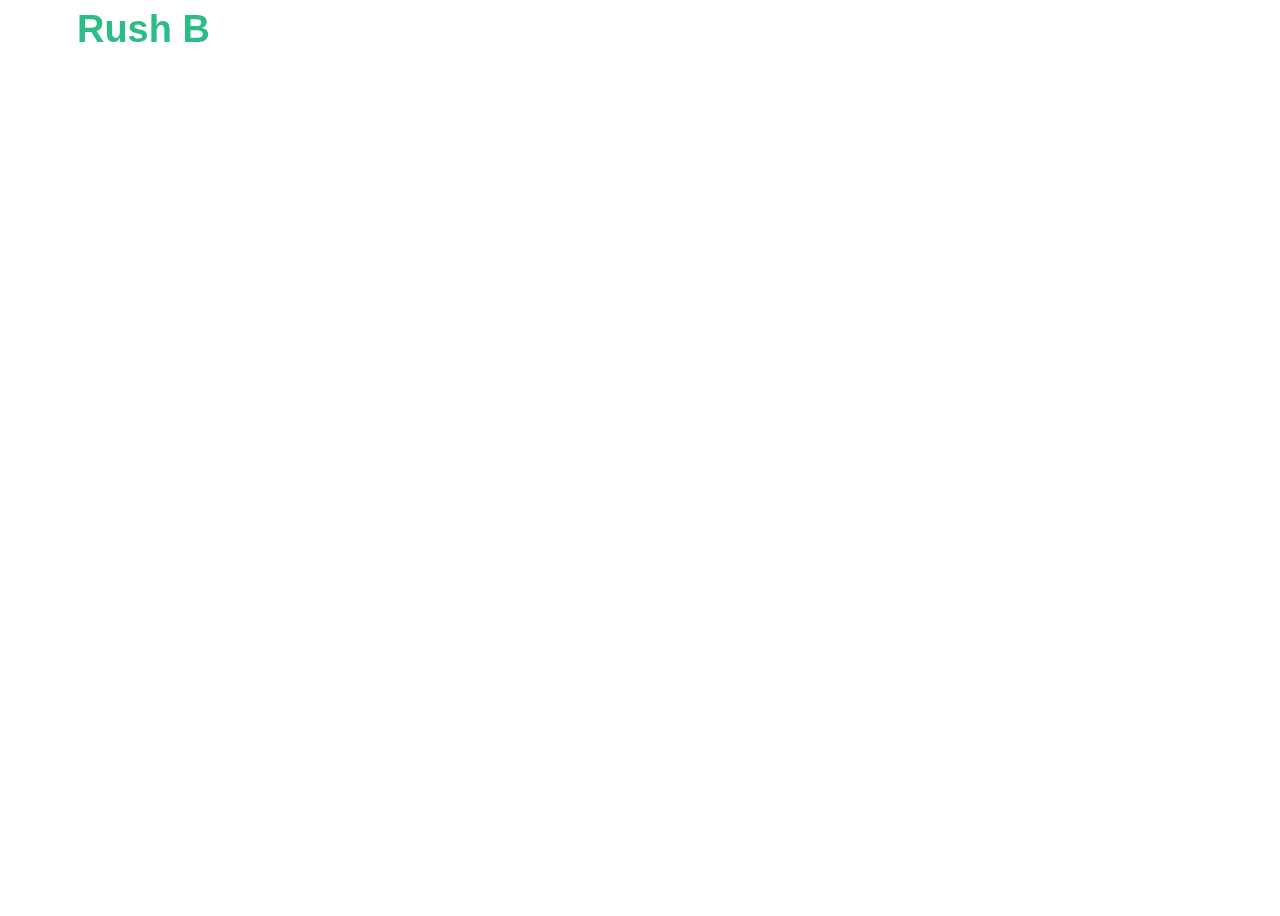
<file: temp.html>
<!DOCTYPE html>
<html lang="en">

<link>
    <meta charset="UTF-8">
    <meta http-equiv="X-UA-Compatible" content="IE=edge">
    <meta name="viewport" content="width=device-width, initial-scale=1.0">

    <link href="https://cdn.jsdelivr.net/npm/bootstrap@5.3.0-alpha1/dist/css/bootstrap.min.css" rel="stylesheet"
        integrity="sha384-GLhlTQ8iRABdZLl6O3oVMWSktQOp6b7In1Zl3/Jr59b6EGGoI1aFkw7cmDA6j6gD" crossorigin="anonymous">
    <link rel="stylesheet" href="assets/css/main.css">
    <link href="https://unpkg.com/aos@2.3.1/dist/aos.css" rel="stylesheet">
    <title>RUSH B</title>
</head>

<body>
    <section id="hero" class="hero d-flex flex-column justify-content-center align-items-center">
        <div class="container" data-aos="zoom-in" data-aos-delay="100">
            <div class="row justify-content-center">
                <div class="col-lg-6 text-center">
                    <h2>I'm <span>Rush B</span> Team<br> Select the profile you want.</p>
                    <a href="wphumphu.html" class="btn-get-started glow">weerawit</a>
                    <a href="ssomjit.html" class="btn-get-started glow">Siwakorn</a>
                </div>
            </div>
        </div>
    </section>
    <script src="https://unpkg.com/aos@2.3.1/dist/aos.js"></script>
</body>
<script>
    AOS.init();
</script>
</html>
</file>
<file: assets/css/main.css>
/* Fonts */
:root {
  --font-default: "Open Sans", system-ui, -apple-system, "Segoe UI", Roboto, "Helvetica Neue", Arial, "Noto Sans", "Liberation Sans", sans-serif, "Apple Color Emoji", "Segoe UI Emoji", "Segoe UI Symbol", "Noto Color Emoji";
  --font-primary: "Inter", sans-serif;
  --font-secondary: "Cardo", sans-serif;
}

/* Smooth scroll behavior */
:root {
  scroll-behavior: smooth;
}

/*--------------------------------------------------------------
# General
--------------------------------------------------------------*/
body {
  height: 100vh;
  width: 100vw;
  font-family: var(--font-default);
  color: var(--color-default);
}

a {
  color: var(--color-primary);
  text-decoration: none;
  border: none;
}

a:hover {
  color: #32cf93;
  text-decoration: none;
}

/*--------------------------------------------------------------
# Hero Section
--------------------------------------------------------------*/

.hero {
  height: 100%;
  position: relative;
  background-size: cover;
  background-position: center;
  background-repeat: no-repeat;
  background-image:
    url("https://images.pling.com/img/00/00/62/09/22/1634150/577c4dc30402a8dfa3915867a59e64a89b7b8ed586c83ceaeb437816027bc129f6f7.jpg");
  /* filter: grayscale(100%); */
}

.hero h2 {
  margin: 0 0 10px 0;
  font-size: 38px;
  font-weight: 700;
  color: #fff;
  font-family: var(--font-secondary);
}

.hero h2 span {
  position: relative;
  z-index: 1;
  padding: 0 5px;
  display: inline-block;
  color: #2cbc85;
}

.hero p {
  color: rgba(255, 255, 255, 0.6);
  margin-bottom: 30px;
  font-size: 18px;
}

.hero .btn-get-started {
  font-family: var(--font-primary);
  font-weight: bold;
  display: inline-block;
  padding: 12px 40px;
  border-radius: 4px;
  letter-spacing: 1px;
  text-transform: uppercase;
  transition: 0.3s;
  color: #fff;
  background: var(--color-primary);
}

.hero .btn-get-started:hover {
  text-shadow: 0 0 10px #fff, 0 0 20px #fff, 0 0 30px #fff, 0 0 40px #32cf93, 0 0 70px #32cf93, 0 0 80px #32cf93, 0 0 100px #32cf93, 0 0 150px #32cf93;
}

@media (max-width: 768px) {
  .hero h2 {
    font-size: 32px;
  }
}
</file>
